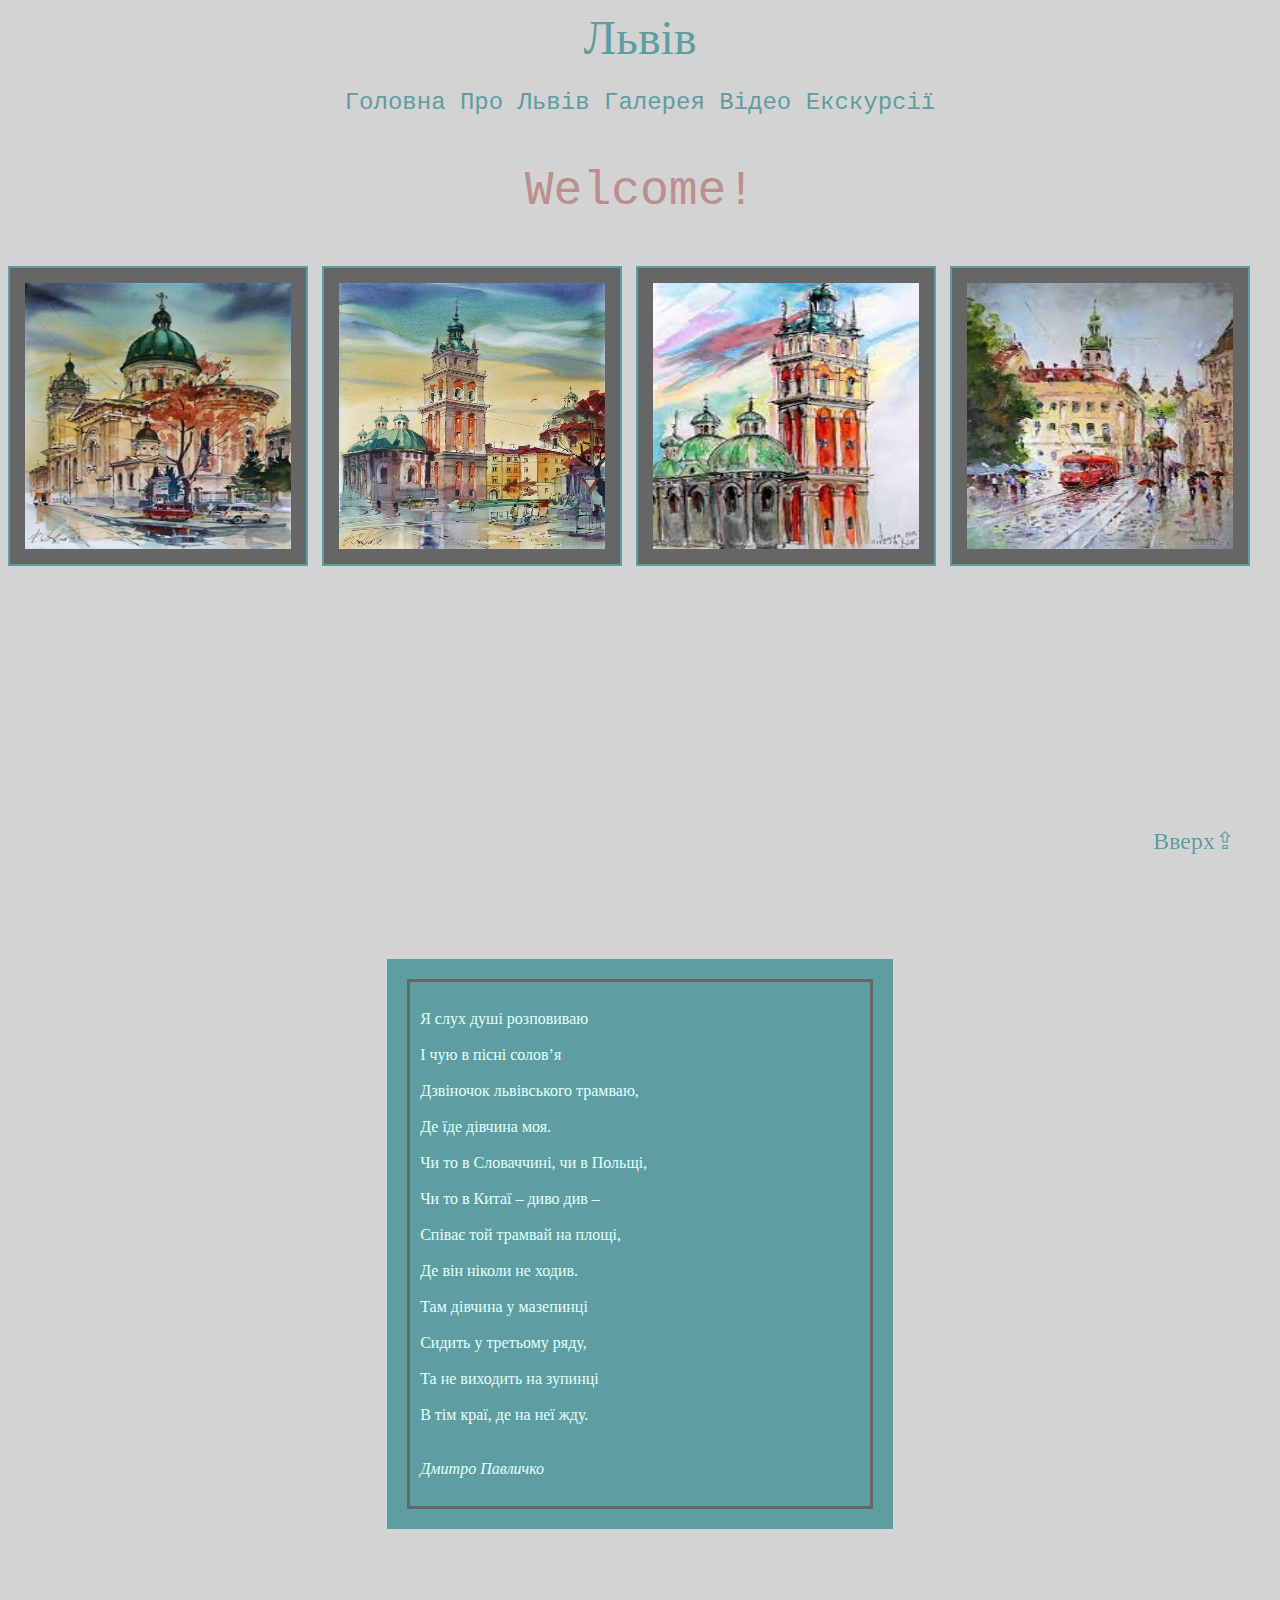
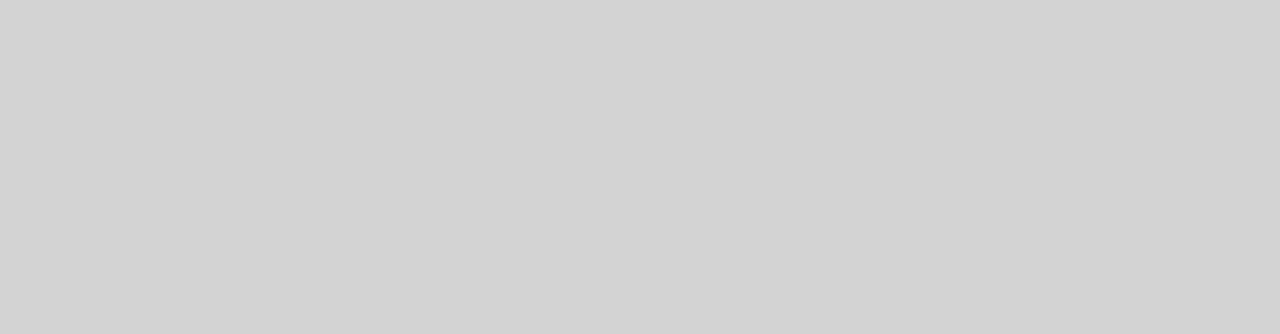
<file: index.html>
<!DOCTYPE html>
<head>
<meta utf-8>
<LINK rel = "stylesheet" href = "style.css" type = "text/css">
</meta>
</head>
<style>
body {
background-repeat: no-repeat;
background-size: cover;
}
   .fig {
    text-align: center;
   }
</style>
<body>
<div id="nameofsite"> Львів </div>
<p class = "fortext"><p class = "fortext"><a class = "ramka" href="index.html">Головна</a> <a class = "ramka" href="index2.html">Про Львів</a> <a class = "ramka" href="index3.html">Галерея</a> <a class = "ramka" href="index4.html">Відео</a> <a class = "ramka" href="index5.html">Екскурсії</a> </p> </div>
<div class = "something"> <p id="p1"> Welcome! </p> </div>



<style>
   .thumb img  {
    border: 2px solid #5F9EA0; /* Рамка вокруг фотографии */
    padding: 15px; /* Расстояние от картинки до рамки */
    background: #666; /* Цвет фона */
    margin-right: 10px; /* Отступ справа */
    margin-bottom: 10px; /* Отступ снизу */
   }
  </style>
 
  <p class="thumb" text-align: center;>
   <img src="111.jpg" alt="Фотография 1" width="300" height="300">
   <img src="222.jpg" alt="Фотография 1" width="300" height="300">
   <img src="333.jpg" alt="Фотография 1" width="300" height="300">
   <img src="444.jpg" alt="Фотография 1" width="300" height="300">
  <div class="parent">
   <div class="child">
   <br> Я слух душі розповиваю<br>
<br>І чую в пісні солов’я<br>
<br>Дзвіночок львівського трамваю,<br>
<br>Де їде дівчина моя.<br>

<br>Чи то в Словаччині, чи в Польщі,<br>
<br>Чи то в Китаї – диво див –<br>
<br>Співає той трамвай на площі,<br>

<br>Де він ніколи не ходив.<br>
<br>Там дівчина у мазепинці <br>
<br>Сидить у третьому ряду, <br>
<br>Та не виходить на зупинці <br>
<br>В тім краї, де на неї жду.<br>
<br>
<br> <em> Дмитро Павличко</em><br>
<br>
   </div>
  </div>
 
<br>
<a href="#" title="Вернуться к началу страницы" class="topNubex">Вверх⇪</a>



</body>
</HTML>
</file>
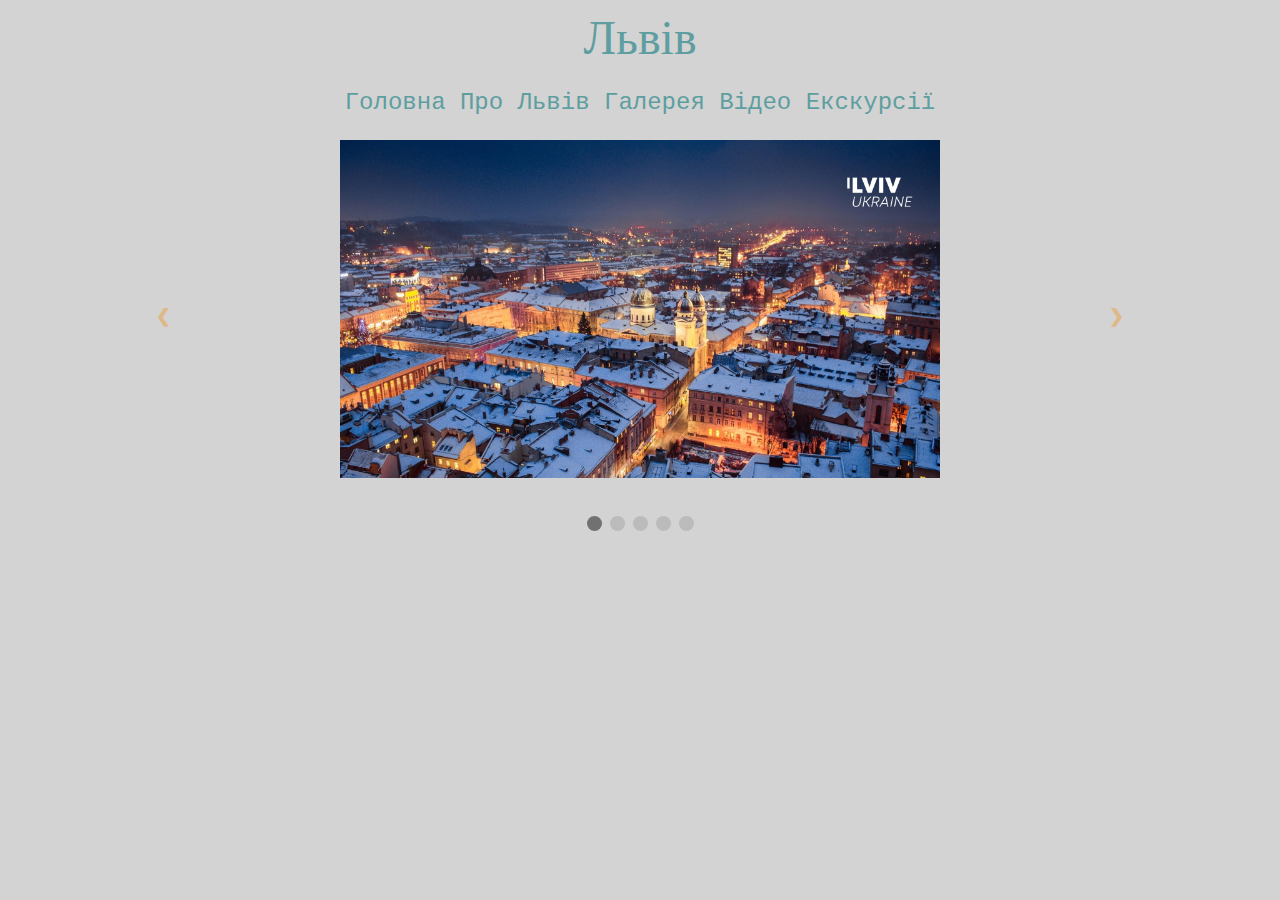
<file: index3.html>
<!DOCTYPE html>
<head>
<meta utf-8>
<LINK rel = "stylesheet" href = "style.css" type = "text/css">
</meta>
</head>
<style>
body {
background-repeat: no-repeat;
background-size: cover;
}
   .fig {
    text-align: center;
   }
</style>
<body>
<div id="nameofsite"> Львів </div>
<p class = "fortext"><p class = "fortext"><a class = "ramka" href="index.html">Головна</a> <a class = "ramka" href="index2.html">Про Львів</a> <a class = "ramka" href="index3.html">Галерея</a> <a class = "ramka" href="index4.html">Відео</a> <a class = "ramka" href="index5.html">Екскурсії</a> </p>

<div class="slideshow-container">

<div class="mySlides fade">
  
  <p class = "fig"> <img src="з1.jpg" style="width:60%"> </p>
  
</div>

<div class="mySlides fade">
  
 <p class = "fig"> <img src="з2.jpg" style="width:60%"> </p>
  
</div>

<div class="mySlides fade">
  
  <p class = "fig"> <img src="з3.jpg" style="width:60%"> </p>
  
</div>
<div class="mySlides fade">
  
  <p class = "fig"> <img src="з4.jpg" style="width:60%"> </p>
  
</div>
<div class="mySlides fade">
  
  <p class = "fig"> <img src="з5.jpg" style="width:60%"> </p>
  
</div>


<a class="prev" onclick="plusSlides(-1)">&#10094;</a>
<a class="next" onclick="plusSlides(1)">&#10095;</a>

</div>
<br>

<div style="text-align:center">
  <span class="dot" onclick="currentSlide(1)"></span> 
  <span class="dot" onclick="currentSlide(2)"></span> 
  <span class="dot" onclick="currentSlide(3)"></span> 
  <span class="dot" onclick="currentSlide(4)"></span> 
  <span class="dot" onclick="currentSlide(5)"></span> 
</div>

<script>
var slideIndex = 1;
showSlides(slideIndex);

function plusSlides(n) {
  showSlides(slideIndex += n);
}

function currentSlide(n) {
  showSlides(slideIndex = n);
}

function showSlides(n) {
  var i;
  var slides = document.getElementsByClassName("mySlides");
  var dots = document.getElementsByClassName("dot");
  if (n > slides.length) {slideIndex = 1}    
  if (n < 1) {slideIndex = slides.length}
  for (i = 0; i < slides.length; i++) {
      slides[i].style.display = "none";  
  }
  for (i = 0; i < dots.length; i++) {
      dots[i].className = dots[i].className.replace(" active", "");
  }
  slides[slideIndex-1].style.display = "block";  
  dots[slideIndex-1].className += " active";
}
</script>
</body>
</HTML>
</file>
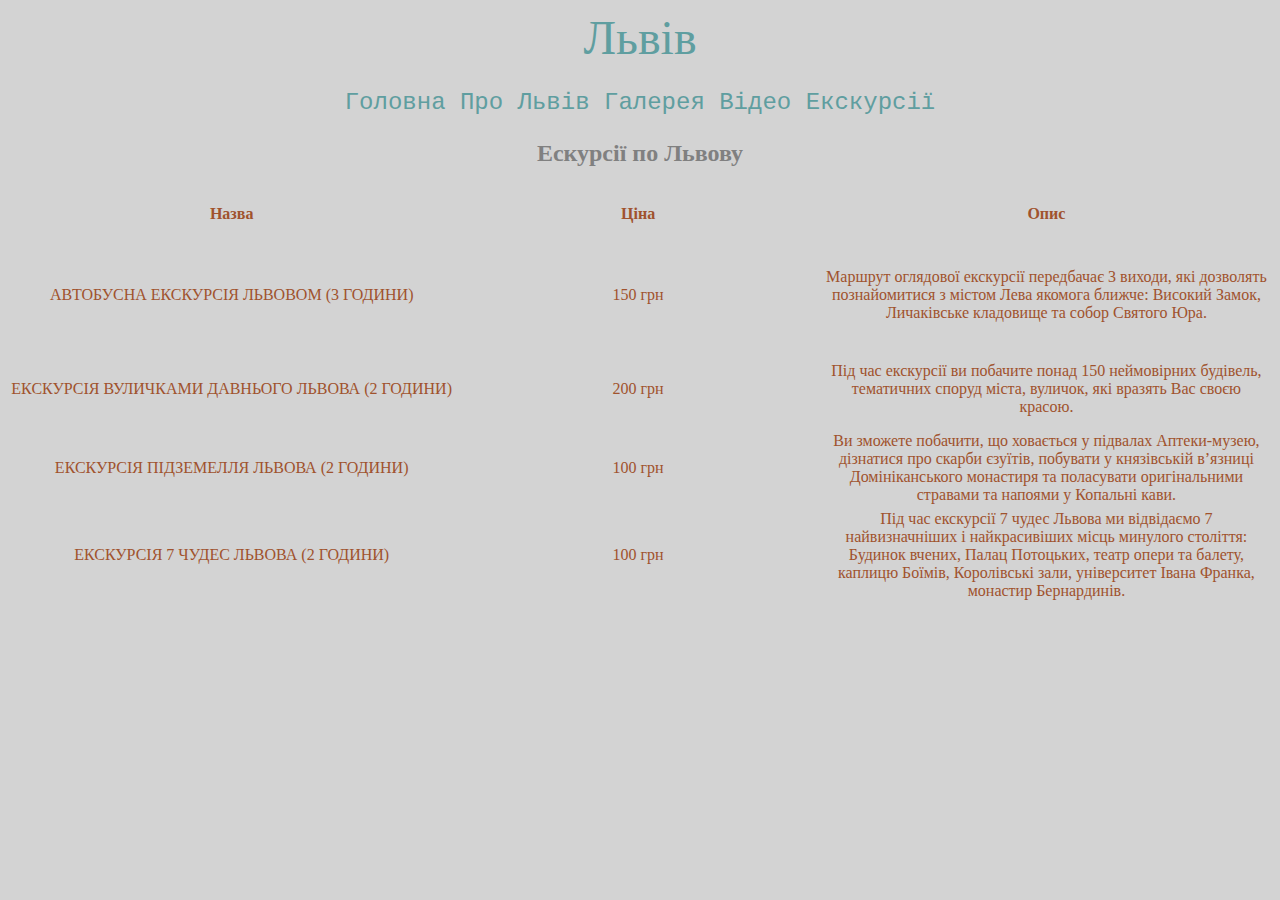
<file: index5.html>
<!DOCTYPE html>
<head>
<meta utf-8>
<LINK rel = "stylesheet" href = "style.css" type = "text/css">
</meta>
</head>
<style>
body {
background-repeat: no-repeat;
background-size: cover;
}
</style>
<body>
<div id="nameofsite"> Львів </div>
<div class="something"><p class = "fortext"><p class = "fortext"><a class = "ramka" href="index.html">Головна</a> <a class = "ramka" href="index2.html">Про Львів</a> <a class = "ramka" href="index3.html">Галерея</a> <a class = "ramka" href="index4.html">Відео</a> <a class = "ramka" href="index5.html">Екскурсії</a>

	<section>
      <div>
        <h2 id="h22">Ескурсії по Львову</h2>
        
        <div>
          <table id="table1">
            <colgroup>
              <col width="35.3%">
              <col width="29.1%">
              <col width="35.6%">
            </colgroup>
            <thead>
              <tr style="height: 50px;">
                <th>Назва</th>
                <th>Ціна</th>
                <th>Опис</th>
              </tr>
            </thead>
            <tbody>
              <tr style="height: 108px;">
                <td>АВТОБУСНА ЕКСКУРСІЯ ЛЬВОВОМ (3 ГОДИНИ)</td>
                <td>150 грн</td>
                <td>Маршрут оглядової екскурсії передбачає 3 виходи, які дозволять познайомитися з містом Лева якомога ближче: Високий Замок, Личаківське кладовище та собор Святого Юра.</td>
              </tr>
              <tr style="height: 77px;">
                <td>ЕКСКУРСІЯ ВУЛИЧКАМИ ДАВНЬОГО ЛЬВОВА (2 ГОДИНИ)</td>
                <td>200 грн</td>
                <td>Під час екскурсії ви побачите понад 150 неймовірних будівель, тематичних споруд міста, вуличок, які вразять Вас своєю красою.</td>
              </tr>
              <tr style="height: 77px;">
                <td>ЕКСКУРСІЯ ПІДЗЕМЕЛЛЯ ЛЬВОВА (2 ГОДИНИ)</td>
                <td>100 грн</td>
                <td>Ви зможете побачити, що ховається у підвалах Аптеки-музею, дізнатися про скарби єзуїтів, побувати у князівській в’язниці Домініканського монастиря та поласувати оригінальними стравами та напоями у Копальні кави.</td>
              </tr>
              <tr style="height: 86px;">
                <td>ЕКСКУРСІЯ 7 ЧУДЕС ЛЬВОВА (2 ГОДИНИ)</td>
				<td>100 грн</td>
                <td>Під час екскурсії 7 чудес Львова ми відвідаємо 7 найвизначніших і найкрасивіших місць минулого століття: Будинок вчених, Палац Потоцьких, театр опери та балету, каплицю Боїмів, Королівські зали, університет Івана Франка, монастир Бернардинів.</td>
              </tr>
            </tbody>
          </table>
        </div>
      </div>
    </section>
</body>
</HTML>
</file>
<file: style.css>
.fortext{text-align:center; font-family: Courier New; font-size: 150%;}
A:link{color:#5F9EA0; text-decoration: none;}
A:visited{color:#5F9EA0; text-decoration: none;}
A:focus{color:#A9A9A9; text-decoration: none;}
A:hover{color:#808080; text-decoration: none;}
A:active{color:#ADD8E6; text-decoration: none;}
.something {
  animation-duration: 3s;
  animation-name: slidein;
  animation-iteration-count: 1;
}
@keyframes slidein {
  from {
    margin-left: 100%;
    width: 300%;
  }

  to {
    margin-left: 0%;
    width: 100%;
  }
}

.ramka {
    transition: color #191970;
  }
  
#p1{text-align: center; font-family: Courier New; font-size: 300%; color: #BC8F8F;}
#p2{font-family: Courier New; font-size: 180%; color: #BC8F8F;}

.leftimg {
float:left;
}

.rectangle{
    width: 400px;
    height: 50px;
    background-color: #BC8F8F;
    margin-left: 40px;
}
.img{
    width: 400px;
    height: 350px;
    background-size: cover;
    background-position: center center;
    margin-left: 20px;
}
.rectangle2{
    width: 400px;
    height: 690px;
    background-color: #BC8F8F;
    margin-left: 40px;
}
.p{
    position: relative;
    bottom: 660px;
    left: 85px;
    font-size: 30px;
    color: white;
    font-weight: bold;
}
.c{
    position: relative;
    font-size: 20px;
    left: 85px;
    bottom: 598px;
    color: white;
}
.phone{
    position: relative;
    font-size: 20px;
    left: 130px;
    bottom: 639px;
}
.e{
    position: relative;
    font-size: 20px;
    left: 85px;
    bottom: 660px;
    color: white;
}

}
.ts{
    font-size: 30px;
    font-weight: bold;
}
.list{
    position: relative;
    font-size: 24px;
    bottom: 20px;
}
.lists{
    position: relative;
    bottom: 770px;
    left: 80px;
    color: white;
}

* {box-sizing: border-box}
.my {display: none}


.slideshow-container {
  max-width: 1000px;
  position: relative;
  margin: auto;
}

.prev, .next {
  cursor: pointer;
  position: absolute;
  top: 50%;
  width: auto;
  padding: 16px;
  margin-top: -22px;
  color: #DEB887;
  font-weight: bold;
  font-size: 18px;
  transition: 0.6s ease;
  border-radius: 0 3px 3px 0;
  user-select: none;
}

.next {
  right: 0;
  border-radius: 3px 0 0 3px;
}

.prev:hover, .next:hover {
  background-color: rgba(0,0,0,0.8);
}

.text {
  color: #BC8F8F;
  font-size: 50px;
  padding: 8px 12px;
  
  bottom: 8px;
  width: 100%;
  text-align: center;
}

.numbertext {
  color: #BC8F8F;
  font-size: 30px;
  padding: 8px 12px;
  position: absolute;
  top: 0;
}

.dot {
  cursor: pointer;
  height: 15px;
  width: 15px;
  margin: 0 2px;
  background-color: #bbb;
  border-radius: 50%;
  display: inline-block;
  transition: background-color 0.6s ease;
}

.active, .dot:hover {
  background-color: #717171;
}

.fade {
  -webkit-animation-name: fade;
  -webkit-animation-duration: 1.5s;
  animation-name: fade;
  animation-duration: 1.5s;
}

}

@media only screen and (max-width: 300px) {
  .prev, .next,.text {font-size: 11px}
}

#table1{width: 100%; text-align: center; color:#A0522D;}

#h22{width: 100%; text-align: center; color:#808080;}



#con1{font-size: 200%; text-align: center; color:#BC8F8F;}

#p55 {font-size: 150%; text-align: center; color:#BC8F8F;}

#p555 {text-align: center;}

#nameofsite {font-size: 300%; text-align: center; color:#5F9EA0;margin: 10px 10px 10px 10px;}

#ss{text-align:center; font-size: 150%;}

video{
  text-align:center;
}

h3{
  text-align:center; font-family: Courier New; font-size: 150%;
  color: #5F9EA0;
}

body{
  background-color: #D3D3D3;
}

.outer{
  font-size: 150%;
  color: #A0522D;
}
{
margin: 0; /* Убираем отступы */
   }
   .parent {
    margin: 30%; /* Отступы вокруг элемента */
    background: #5F9EA0; /* Цвет фона */
    padding: 10px; /* Поля вокруг текста */
    color:#E0FFFF;
   } 
   .child {
    border: 3px solid #666; /* Параметры рамки */
    padding: 10px; /* Поля вокруг текста */
    margin: 10px; /* Отступы вокруг */
   }

.topNubex {
  position: fixed;
  right: 45px;
  bottom: 45px;
   font-size: 150%;
</file>
